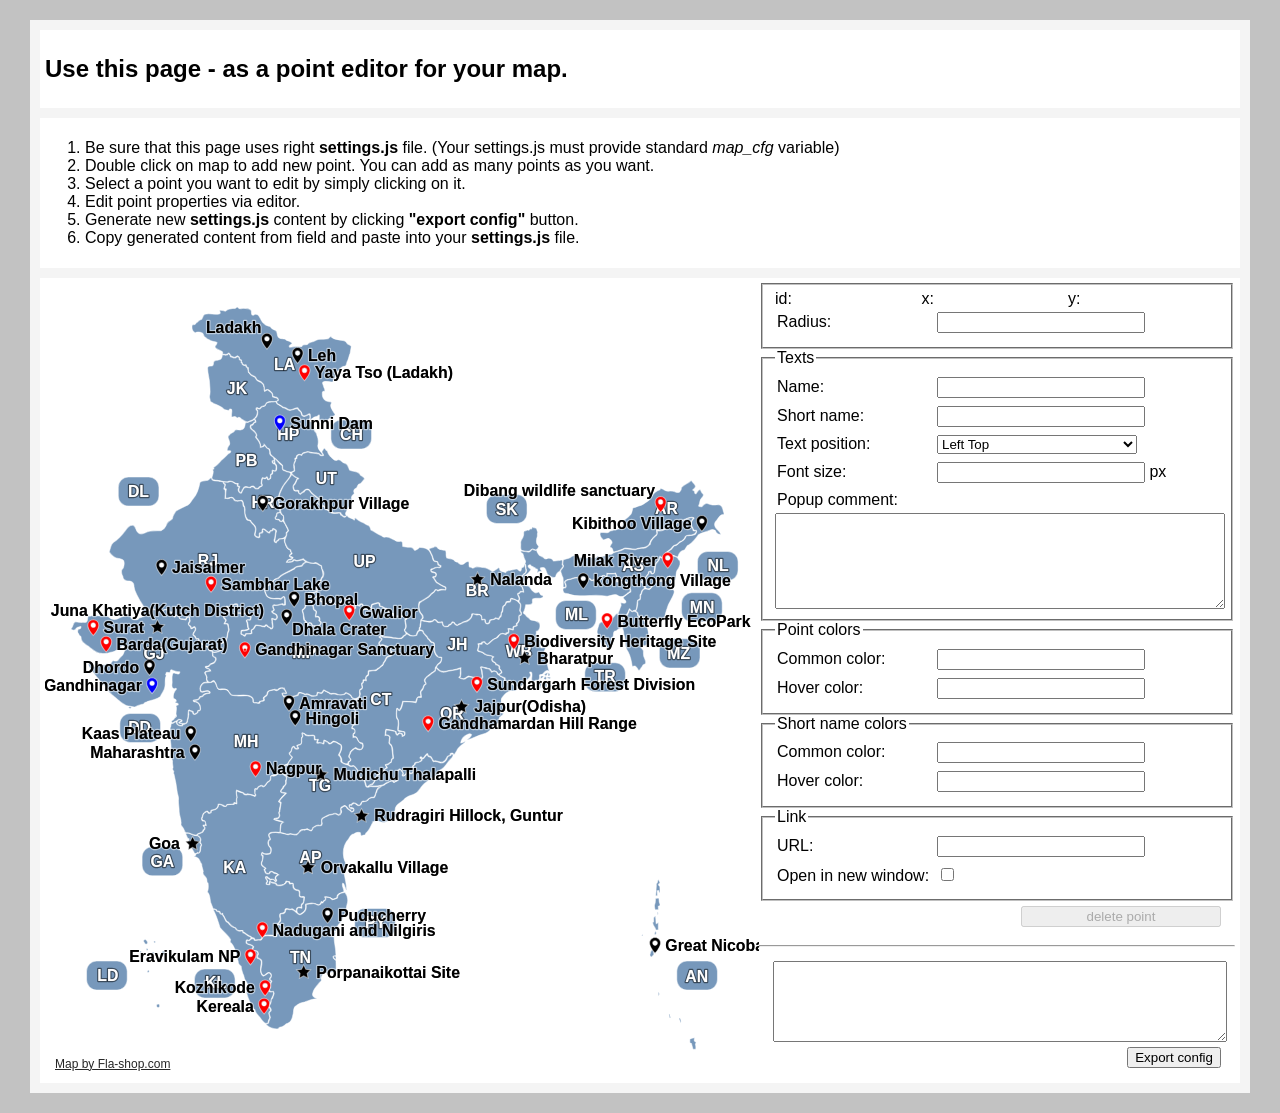
<file: tools/points_editor.html>
<!DOCTYPE HTML PUBLIC "-//W3C//DTD HTML 4.01 Transitional//EN"
        "http://www.w3.org/TR/html4/loose.dtd">
<html>
<head>
    <title>Points editor for HTML5 map</title>
    <meta name="robots" content="noindex, nofollow" />
    <meta http-equiv="content-type" content="text/html; charset=utf-8">
    <script src="../raphael.min.js" type="text/javascript"></script>
    <script src="../map.js" type="text/javascript"></script>
    <script src="../settings.js" type="text/javascript"></script>
    <script src="../paths.js" type="text/javascript"></script>
    <script src="https://code.jquery.com/jquery-1.12.0.min.js" type="text/javascript"></script>
    <script src="http://cdn.html5maps.com/3d_party/farbtastic/1.3u/farbtastic.min.js" type="text/javascript"></script>
    <link href="../map.css" rel="stylesheet" type="text/css">
    <link href="http://cdn.html5maps.com/3d_party/farbtastic/1.3u/farbtastic.css" rel="stylesheet" type="text/css">
    <style type="text/css">
        a:link { color:#06c;  text-decoration:underline; }
        a:visited { color:#06c; text-decoration:underline; }
        a:active { color:#06c; text-decoration:underline; }
        a:hover { color:#147; text-decoration:underline; }
        body { background-color: #c2c2c2; margin: 20px 30px; font-family: arial, Trebuchet MS, sans-serif; }
        #wrapp { background-color: #f4f4f4; padding: 10px; }
        #wrapp > div { background-color: white; margin-top: 10px; padding: 5px; }
        #header { padding: 10px; margin-top: 0 !important; }
        #container { float: left; width: 60%; }
        #tools { float: left; width: 40%; }
        .fm-scale { bottom: 0; }
        .fm-scale a:hover { text-decoration: none; }
        .f2 { float: left; width: 50%; }
        .f3 { float: left; width: 33%; }
        .c { clear: both; }
        label { display: inline-block; margin: 4px 2px; }
        span.title { display: inline-block; width: 160px; }
        fieldset input, fieldset select { width: 200px; }
        fieldset input[type=checkbox] {width: auto; }
        .colorpicker { margin-left: -50px; margin-top: -120px; position: absolute; z-index: 10; }
    </style>
</head>
<body>
    <div id="wrapp">
        <div id="header">
            <h2>Use this page - as a point editor for your map.</h2>
        </div>
        <div id="instructions">
            <p>
                <ol>
            <li>Be sure that this page uses right <b>settings.js</b> file. (Your settings.js must provide standard <i>map_cfg</i> variable)</li>
            <li>Double click on map to add new point. You can add as many points as you want.</li>
            <li>Select a point you want to edit by simply clicking on it.</li>
            <li>Edit point properties via editor.</li>
            <li>Generate new <b>settings.js</b> content by clicking <b>"export config"</b> button.</li>
            <li>Copy generated content from field and paste into your <b>settings.js</b> file.</li>
        </ol>
            </p>
        </div>
        <div>
        <div id="container"></div>
        <div id="tools">
            <form action="">
            <fieldset>
                <div class="f3">id: <span id="pointID"></span></div>
                <div class="f3">x: <span id="pointX"></span></div>
                <div class="f3">y: <span id="pointY"></span></div><br/>
                <label><span class="title">Radius: </span><input type="number" name="pointRadius" id="pointRadius" min="1" max="15" value=""/></label>
            </fieldset>
            <fieldset>
                <legend>Texts</legend>
                <label><span class="title">Name: </span><input type="text" name="pointName" id="pointName" value=""/></label>
                <label><span class="title">Short name: </span><input type="text" name="pointShortname" id="pointShortname" value="" /></label>

                <label><span class="title">Text position: </span><select name="pointTextPos" id="pointTextPos">
                    <option value="left-top">Left Top</option>
                    <option value="left-middle">Left Middle</option>
                    <option value="left-bottom">Left Bottom</option>
                    <option value="middle-top">Center Top</option>
                    <option value="middle-middle">Center Middle</option>
                    <option value="middle-bottom">Center Bottom</option>
                    <option value="right-top">Right Top</option>
                    <option value="right-middle">Right Middle</option>
                    <option value="right-bottom">Right Bottom</option>
                </select></label>
                <label><span class="title">Font size: </span><input type="number" name="pointFS" id="pointFS" min="3" max="20"s/> px</label>
                <br/>
                <label for="pointComment">Popup comment: </label>
                <textarea rows="6" cols="10" style="width: 100%" id="pointComment"></textarea>
            </fieldset>
            <fieldset>
                <legend>Point colors</legend>
                <label><span class="title">Common color: </span><input class="color colorSimple" type="text" name="pointColor" id="pointColor" value="" style="background-color: white"  /><div class="colorpicker"></div></label>
                <label><span class="title">Hover color: </span><input class="color colorOver" type="text" name="pointColorOver" id="pointColorOver" value="" style="background-color: white"  /><div class="colorpicker"></div></label>
            </fieldset>
            <fieldset>
                <legend>Short name colors</legend>
                <label><span class="title">Common color: </span><input class="color colorSimple" type="text" name="pointNameColor" id="pointNameColor" value="" style="background-color: white"  /><div class="colorpicker"></div></label>
                <label><span class="title">Hover color: </span><input class="color colorOver" type="text" name="pointNameColorOver" id="pointNameColorOver" value="" style="background-color: white"  /><div class="colorpicker"></div></label>
            </fieldset>
            <fieldset>
                <legend>Link</legend>
                <label><span class="title">URL: </span><input type="text" name="pointLink" id="pointLink"  /></label>
                <label><span class="title">Open in new window: </span><input type="checkbox" name="pointLinkNW" id="pointLinkNW"  /></label>
            </fieldset>
            <fieldset style="border: none;">
                <input type="button" value="delete point" onclick="deletePoint()" style="float: right">
            </fieldset>
            <hr>
            </form>

            <fieldset style="border: none">
                <textarea rows="5" cols="10" style="width: 100%" id="exportResult"></textarea>
                <button type="button" onclick="clearSelection(); $('#exportResult').val(exportConfig());"  style="float: right; margin-top: 5px">Export config</button>
            </fieldset>
        </div>
        <div class="c"></div>
        </div>
    </div>
<script type="text/javascript">
    var toOverride = {
        mapWidth: 0,
        shadowAllow: false,
        zoomEnable: false,
        ignoreLinks: true
    };
    var toStore = {};
    for (var p in toOverride) if (toOverride.hasOwnProperty(p)) {
        toStore[p] = map_cfg[p];
        map_cfg[p] = toOverride[p];
    }
    if ( ! map_cfg.points)
        map_cfg.points = {};
    var map = new FlaMap(map_cfg);
    var pX = $('#pointX');
    var pY = $('#pointY');
    var pID = $('#pointID');
    var pN = $('#pointName');
    var pSN = $('#pointShortname');
    var pC  = $('#pointColor');
    var pCO = $('#pointColorOver');
    var pNC  = $('#pointNameColor');
    var pNCO = $('#pointNameColorOver');
    var pR   = $('#pointRadius');
    var pTP  = $('#pointTextPos');
    var pCmt = $('#pointComment');
    var pFS  = $('#pointFS');
    var pU = $('#pointLink');
    var pUNW = $('#pointLinkNW');

    var slctd = null;
    function clearSelection() {
        $('form')[0].reset();
        $('form input.color').css('backgroundColor', '');
        pY.html('');
        pX.html('');
        pID.html('');
        $('form input[type=button]').attr('disabled', 'disabled');
        map.setPointAttr(slctd, {
            'borderColor':null,
            'borderColorOver': null
        });
        slctd = null;
    }
    function selectPoint(pid) {
        pX.html(map.fetchPointAttr(pid, 'x'));
        pY.html(map.fetchPointAttr(pid, 'y'));
        pID.html(pid);
        slctd = pid;
        var pos = map.fetchPointAttr(pid, 'textPos');
        pR.val(map.fetchPointAttr(pid, 'radius'));
        pN.val(map.fetchPointAttr(pid, 'name'));
        pSN.val(map.fetchPointAttr(pid, 'shortname'));
        pCmt.val(map.fetchPointAttr(pid, 'comment'));
        pTP.val(pos ? pos : 'right-middle');
        pC.val(map.fetchPointAttr(pid, 'color')).css('backgroundColor', pC.val());
        pCO.val(map.fetchPointAttr(pid, 'colorOver')).css('backgroundColor', pCO.val());
        pNC.val(map.fetchPointAttr(pid, 'nameColor')).css('backgroundColor', pNC.val());
        pNCO.val(map.fetchPointAttr(pid, 'nameColorOver')).css('backgroundColor', pNCO.val());
        pFS.val(parseInt(map.fetchPointAttr(pid, 'nameFontSize')));
        pU.val(map.fetchPointAttr(pid, 'link'));
        pUNW.prop('checked', map.fetchPointAttr(pid, 'isNewWindow') ? 'checked' : false);
        $('form input[type=button]').attr('disabled', false);
    }

    map.drawOnDomReady('container', function() {
        map.on('dblclick', function(ev, sid, map){
            var p = map.addPoint(ev.onMapX, ev.onMapY);
            clearSelection();
            selectPoint(p);
        });
        map.on('click', function(ev, sid, map){
            if (slctd != sid) {
                applyChanges();
                clearSelection();
                if (sid && map.mapConfig.points[sid]) {
                    selectPoint(sid);
                }
            }
        });
        var lastX = 0, lastY = 0, is_moving = false;
        map.on('mousedown', function(ev, sid, map) { if (sid && map.mapConfig.points[sid]) {
            if (ev.which == 1) {
                lastX = ev.onMapX;
                lastY = ev.onMapY;
                is_moving = sid;
                ev.stopPropagation();
            }
        } });
        map.on('mouseup', function(ev, sid, map) {
            lastX = 0;
            lastY = 0;
            is_moving = false;
        });
        map.on('mousemove', function(ev, sid, map) {
            if (is_moving) {
                var dx = ev.onMapX - lastX,
                    dy = ev.onMapY - lastY;
                map.setPointAttr(is_moving, {
                    x: map.fetchPointAttr(is_moving, 'x')+dx,
                    y: map.fetchPointAttr(is_moving, 'y')+dy
                });
                lastX = ev.onMapX;
                lastY = ev.onMapY;
                if (is_moving === slctd) {
                    pX.html(map.fetchPointAttr(is_moving, 'x'));
                    pY.html(map.fetchPointAttr(is_moving, 'y'));
                }
                ev.stopPropagation();
            }
        });
        clearSelection();
        $('form fieldset input, form fieldset select, form fieldset textarea')
                .on('change', applyChanges)
                .on('blur', applyChanges);
    });

    function applyChanges() {
        if (slctd) {
            var cfg = {
                name: pN.val(),
                shortname: pSN.val(),
                comment: pCmt.val(),
                textPos: pTP.val(),
                color: pC.val() ? pC.val() : null,
                colorOver: pCO.val() ? pCO.val() : null,
                nameColor: pNC.val() ? pNC.val() : null,
                nameColorOver: pNCO.val() ? pNCO.val() : null,
                link: pU.val() ? pU.val() : null,
                isNewWindow: pU.val() ? (pUNW.prop('checked') ? true : false) : null
            };
            if (parseFloat(pR.val()))
                cfg.radius = parseFloat(pR.val());
            if (parseInt(pFS.val()))
                cfg.nameFontSize = parseInt(pFS.val())+'px';
            else
                cfg.nameFontSize = null;
            map.setPointAttr(slctd, cfg);
        }
    }

    function deletePoint() {
        if (slctd) {
            var n = map.fetchPointAttr(slctd, 'name');
            if ( ! confirm("Are you sure, that you want to delete point %s?".replace('%s', n ? n+' ('+slctd+')' : slctd)))
                return;
            map.deletePoint(slctd);
            clearSelection();
        }
    }

    function exportConfig() {
        if ( ! JSON)
            return 'This browser doesn\'t support JSON serialization API';
        var r = {}, p = null;
        for (p in map_cfg) if (map_cfg.hasOwnProperty(p)) {
            r[p] = map.mapConfig[p];
        }
        for (p in toStore) if (toStore.hasOwnProperty(p)) {
            r[p] = toStore[p];
        }
        return 'var map_cfg = '+JSON.stringify(r, null, 4);
    }

    $('.color~.colorpicker').each(function(){
        var me = this;

        $(this).farbtastic(function(color){
            var textColor = this.hsl[2] > 0.5 ? '#000' : '#fff';

            $(me).prev().css({
                background: color,
                color: textColor
            }).val(color);

        });

        $.farbtastic(this).setColor($(this).prev().val());

        $($(this).prev()[0]).bind('change', function(){
            $.farbtastic(me).setColor(this.value);
        });

        $(this).hide();
        $(this).prev().bind('focus', function(){
            $(this).next().fadeIn();
        });
        $(this).prev().bind('blur', function(){
            $(this).next().fadeOut();
        });
    });
    setInterval(function() {
        if (slctd) {
            var c = map.fetchPointAttr(slctd, 'borderColor');
            map.setPointAttr(slctd, {
                'borderColor': c == 'red' ? null : 'red',
                'borderColorOver': c == 'red' ? null : 'red'
            });
        }
    }, 500)
</script>
</body>
</html>
</file>
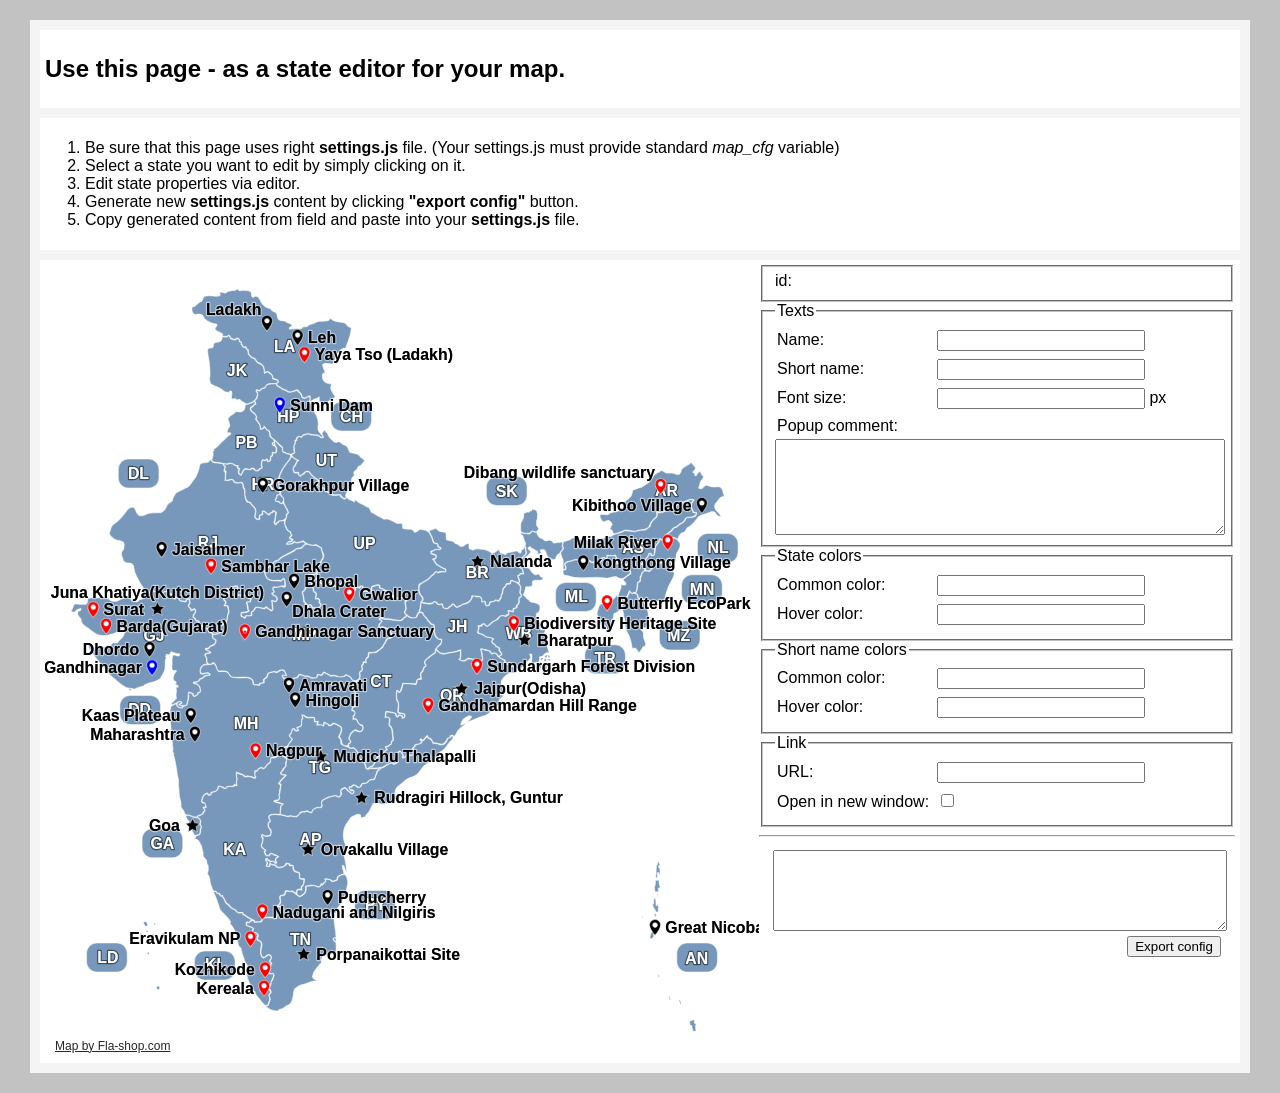
<file: tools/states_editor.html>
<!DOCTYPE HTML PUBLIC "-//W3C//DTD HTML 4.01 Transitional//EN"
        "http://www.w3.org/TR/html4/loose.dtd">
<html>
<head>
    <title>States editor for HTML5 map</title>
    <meta name="robots" content="noindex, nofollow" />
    <meta http-equiv="content-type" content="text/html; charset=utf-8">
    <script src="../raphael.min.js" type="text/javascript"></script>
    <script src="../map.js" type="text/javascript"></script>
    <script src="../settings.js" type="text/javascript"></script>
    <script src="../paths.js" type="text/javascript"></script>
    <script src="https://code.jquery.com/jquery-1.12.0.min.js" type="text/javascript"></script>
    <script src="http://cdn.html5maps.com/3d_party/farbtastic/1.3u/farbtastic.min.js" type="text/javascript"></script>
    <link href="../map.css" rel="stylesheet" type="text/css">
    <link href="http://cdn.html5maps.com/3d_party/farbtastic/1.3u/farbtastic.css" rel="stylesheet" type="text/css">
    <style type="text/css">
        a:link { color:#06c;  text-decoration:underline; }
        a:visited { color:#06c; text-decoration:underline; }
        a:active { color:#06c; text-decoration:underline; }
        a:hover { color:#147; text-decoration:underline; }
        body { background-color: #c2c2c2; margin: 20px 30px; font-family: arial, Trebuchet MS, sans-serif; }
        #wrapp { background-color: #f4f4f4; padding: 10px; }
        #wrapp > div { background-color: white; margin-top: 10px; padding: 5px; }
        #header { padding: 10px; margin-top: 0 !important; }
        #container { float: left; width: 60%; }
        #tools { float: left; width: 40%; }
        .fm-scale { bottom: 0; }
        .fm-scale a:hover { text-decoration: none; }
        .f2 { float: left; width: 50%; }
        .f3 { float: left; width: 33%; }
        .c { clear: both; }
        label { display: inline-block; margin: 4px 2px; }
        span.title { display: inline-block; width: 160px; }
        fieldset input, fieldset select { width: 200px; }
        fieldset input[type=checkbox] {width: auto; }
        .colorpicker { margin-left: -50px; margin-top: -120px; position: absolute; z-index: 10; }
    </style>
</head>
<body>
<div id="wrapp">
    <div id="header">
        <h2>Use this page - as a state editor for your map.</h2>
    </div>
    <div id="instructions">
        <p>
        <ol>
            <li>Be sure that this page uses right <b>settings.js</b> file. (Your settings.js must provide standard <i>map_cfg</i> variable)</li>
            <li>Select a state you want to edit by simply clicking on it.</li>
            <li>Edit state properties via editor.</li>
            <li>Generate new <b>settings.js</b> content by clicking <b>"export config"</b> button.</li>
            <li>Copy generated content from field and paste into your <b>settings.js</b> file.</li>
        </ol>
        </p>
    </div>
    <div>
        <div id="container"></div>
        <div id="tools">
            <form action="">
                <fieldset>
                    <div>id: <span id="stateID"></span></div>
                </fieldset>
                <fieldset>
                    <legend>Texts</legend>
                    <label><span class="title">Name: </span><input type="text" name="stateName" id="stateName" value=""/></label>
                    <label><span class="title">Short name: </span><input type="text" name="stateShortname" id="stateShortname" value="" /></label>

                    <label><span class="title">Font size: </span><input type="number" name="stateFS" id="stateFS" min="3" max="20"s/> px</label>
                    <br/>
                    <label for="stateComment">Popup comment: </label>
                    <textarea rows="6" cols="10" style="width: 100%" id="stateComment"></textarea>
                </fieldset>
                <fieldset>
                    <legend>State colors</legend>
                    <label><span class="title">Common color: </span><input class="color colorSimple" type="text" name="stateColor" id="stateColor" value="" style="background-color: white"  /><div class="colorpicker"></div></label>
                    <label><span class="title">Hover color: </span><input class="color colorOver" type="text" name="stateColorOver" id="stateColorOver" value="" style="background-color: white"  /><div class="colorpicker"></div></label>
                </fieldset>
                <fieldset>
                    <legend>Short name colors</legend>
                    <label><span class="title">Common color: </span><input class="color colorSimple" type="text" name="stateNameColor" id="stateNameColor" value="" style="background-color: white"  /><div class="colorpicker"></div></label>
                    <label><span class="title">Hover color: </span><input class="color colorOver" type="text" name="stateNameColorOver" id="stateNameColorOver" value="" style="background-color: white"  /><div class="colorpicker"></div></label>
                </fieldset>
                <fieldset>
                    <legend>Link</legend>
                    <label><span class="title">URL: </span><input type="text" name="stateLink" id="stateLink"  /></label>
                    <label><span class="title">Open in new window: </span><input type="checkbox" name="stateLinkNW" id="stateLinkNW"  /></label>
                </fieldset>
                <hr>
            </form>

            <fieldset style="border: none">
                <textarea rows="5" cols="10" style="width: 100%" id="exportResult"></textarea>
                <button type="button" onclick="clearSelection(); $('#exportResult').val(exportConfig());"  style="float: right; margin-top: 5px">Export config</button>
            </fieldset>
        </div>
        <div class="c"></div>
    </div>

</div>
<script type="text/javascript">
    var toOverride = {
        mapWidth: 0,
        shadowAllow: false,
        zoomEnable: false,
        ignoreLinks: true
    };
    var toStore = {};
    for (var p in toOverride) if (toOverride.hasOwnProperty(p)) {
        toStore[p] = map_cfg[p];
        map_cfg[p] = toOverride[p];
    }
    var map = new FlaMap(map_cfg);
    var sID = $('#stateID');
    var sN = $('#stateName');
    var sSN = $('#stateShortname');
    var sC  = $('#stateColor');
    var sCO = $('#stateColorOver');
    var sNC  = $('#stateNameColor');
    var sNCO = $('#stateNameColorOver');
    var sCmt = $('#stateComment');
    var sFS  = $('#stateFS');
    var sU = $('#stateLink');
    var sUNW = $('#stateLinkNW');

    var slctd = null;
    function clearSelection() {
        $('form')[0].reset();
        $('form input.color').css('backgroundColor', '');
        sID.html('');
        $('form input[type=button]').attr('disabled', 'disabled');
        map.setStateAttr(slctd, {
            'borderColor':null,
            'borderColorOver': null
        });
        slctd = null;
    }
    function selectState(sid) {
        sID.html(sid);
        slctd = sid;
        sN.val(map.fetchStateAttr(sid, 'name'));
        sSN.val(map.fetchStateAttr(sid, 'shortname'));
        sCmt.val(map.fetchStateAttr(sid, 'comment'));
        sC.val(map.fetchStateAttr(sid, 'color')).css('backgroundColor', sC.val());
        sCO.val(map.fetchStateAttr(sid, 'colorOver')).css('backgroundColor', sCO.val());
        sNC.val(map.fetchStateAttr(sid, 'nameColor')).css('backgroundColor', sNC.val());
        sNCO.val(map.fetchStateAttr(sid, 'nameColorOver')).css('backgroundColor', sNCO.val());
        sFS.val(parseInt(map.fetchStateAttr(sid, 'nameFontSize')));
        sU.val(map.fetchStateAttr(sid, 'link'));
        sUNW.prop('checked', map.fetchStateAttr(sid, 'isNewWindow') ? 'checked' : false);
        $('form input[type=button]').attr('disabled', false);
    }

    map.drawOnDomReady('container', function(){
        map.on('click', function(ev, sid, map){
            if (slctd != sid) {
                applyChanges();
                clearSelection();
                if (sid && map.mapConfig.map_data[sid]) {
                    selectState(sid);
                }
            }
        });

        clearSelection();
        $('form fieldset input, form fieldset select, form fieldset textarea')
                .on('change', applyChanges)
                .on('blur', applyChanges);
    });

    function applyChanges() {
        if (slctd) {
            var cfg = {
                name: sN.val(),
                shortname: sSN.val(),
                comment: sCmt.val(),
                color: sC.val() ? sC.val() : null,
                colorOver: sCO.val() ? sCO.val() : null,
                nameColor: sNC.val() ? sNC.val() : null,
                nameColorOver: sNCO.val() ? sNCO.val() : null,
                link: sU.val() ? sU.val() : null,
                isNewWindow: sU.val() ? (sUNW.prop('checked') ? true : false) : null
            };
            if (parseInt(sFS.val()))
                cfg.nameFontSize = parseInt(sFS.val())+'px';
            else
                cfg.nameFontSize = null;
            map.setStateAttr(slctd, cfg);
        }
    }

    function exportConfig() {
        if ( ! JSON)
            return 'This browser doesn\'t support JSON serialization API';
        var r = {}, p = null;
        for (p in map_cfg) if (map_cfg.hasOwnProperty(p)) {
            r[p] = map.mapConfig[p];
        }
        for (p in toStore) if (toStore.hasOwnProperty(p)) {
            r[p] = toStore[p];
        }
        return 'var map_cfg = '+JSON.stringify(r, null, 4);
    }

    $('.color~.colorpicker').each(function(){
        var me = this;

        $(this).farbtastic(function(color){
            var textColor = this.hsl[2] > 0.5 ? '#000' : '#fff';

            $(me).prev().css({
                background: color,
                color: textColor
            }).val(color);

        });

        $.farbtastic(this).setColor($(this).prev().val());

        $($(this).prev()[0]).bind('change', function(){
            $.farbtastic(me).setColor(this.value);
        });

        $(this).hide();
        $(this).prev().bind('focus', function(){
            $(this).next().fadeIn();
        });
        $(this).prev().bind('blur', function(){
            $(this).next().fadeOut();
        });
    });
    setInterval(function() {
        if (slctd) {
            var c = map.fetchStateAttr(slctd, 'borderColor');
            map.setStateAttr(slctd, {
                'borderColor': c == 'red' ? null : 'red',
                'borderColorOver': c == 'red' ? null : 'red'
            });
        }
    }, 500)
</script>
</body>
</html>
</file>
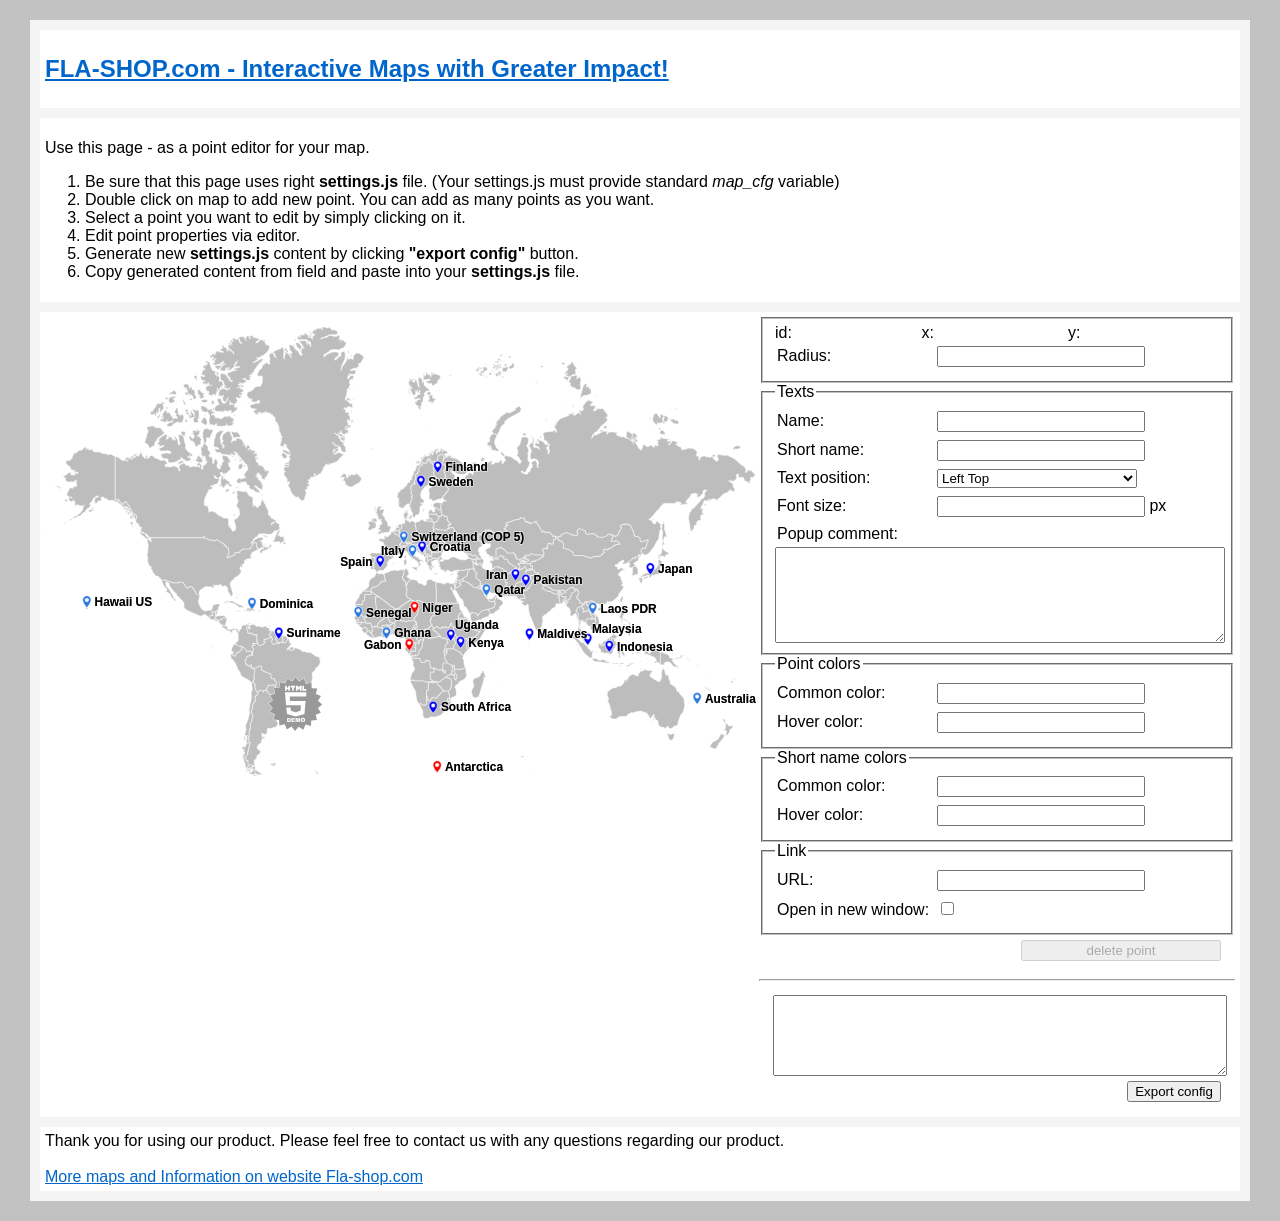
<file: world/tools/points_editor.html>
<!DOCTYPE HTML PUBLIC "-//W3C//DTD HTML 4.01 Transitional//EN"
        "http://www.w3.org/TR/html4/loose.dtd">
<html>
<head>
    <title>Points editor for HTML5 map</title>
    <meta http-equiv="content-type" content="text/html; charset=utf-8">
    <script src="../raphael.min.js" type="text/javascript"></script>
    <script src="../map.js" type="text/javascript"></script>
    <script src="../settings.js" type="text/javascript"></script>
    <script src="../paths.js" type="text/javascript"></script>
    <script src="https://code.jquery.com/jquery-1.12.0.min.js" type="text/javascript"></script>
    <script src="http://cdn.html5maps.com/3d_party/farbtastic/1.3u/farbtastic.min.js" type="text/javascript"></script>
    <link href="../map.css" rel="stylesheet" type="text/css">
    <link href="http://cdn.html5maps.com/3d_party/farbtastic/1.3u/farbtastic.css" rel="stylesheet" type="text/css">
    <style type="text/css">
        a:link { color:#06c;  text-decoration:underline; }
        a:visited { color:#06c; text-decoration:underline; }
        a:active { color:#06c; text-decoration:underline; }
        a:hover { color:#147; text-decoration:underline; }
        body { background-color: #c2c2c2; margin: 20px 30px; font-family: arial, Trebuchet MS, sans-serif; }
        #wrapp { background-color: #f4f4f4; padding: 10px; }
        #wrapp > div { background-color: white; margin-top: 10px; padding: 5px; }
        #header { padding: 10px; margin-top: 0 !important; }
        #container { float: left; width: 60%; }
        #tools { float: left; width: 40%; }
        .fm-scale { bottom: 0; }
        .fm-scale a:hover { text-decoration: none; }
        .f2 { float: left; width: 50%; }
        .f3 { float: left; width: 33%; }
        .c { clear: both; }
        label { display: inline-block; margin: 4px 2px; }
        span.title { display: inline-block; width: 160px; }
        fieldset input, fieldset select { width: 200px; }
        fieldset input[type=checkbox] {width: auto; }
        .colorpicker { margin-left: -50px; margin-top: -120px; position: absolute; z-index: 10; }
    </style>
</head>
<body>
    <div id="wrapp">
        <div id="header">
            <h2><a href="http://www.fla-shop.com">FLA-SHOP.com - Interactive Maps with Greater Impact!</a></h2>
        </div>
        <div id="instructions">
            <p>Use this page - as a point editor for your map.</p>
            <p>
                <ol>
            <li>Be sure that this page uses right <b>settings.js</b> file. (Your settings.js must provide standard <i>map_cfg</i> variable)</li>
            <li>Double click on map to add new point. You can add as many points as you want.</li>
            <li>Select a point you want to edit by simply clicking on it.</li>
            <li>Edit point properties via editor.</li>
            <li>Generate new <b>settings.js</b> content by clicking <b>"export config"</b> button.</li>
            <li>Copy generated content from field and paste into your <b>settings.js</b> file.</li>
        </ol>
            </p>
        </div>
        <div>
        <div id="container"></div>
        <div id="tools">
            <form action="">
            <fieldset>
                <div class="f3">id: <span id="pointID"></span></div>
                <div class="f3">x: <span id="pointX"></span></div>
                <div class="f3">y: <span id="pointY"></span></div><br/>
                <label><span class="title">Radius: </span><input type="number" name="pointRadius" id="pointRadius" min="1" max="15" value=""/></label>
            </fieldset>
            <fieldset>
                <legend>Texts</legend>
                <label><span class="title">Name: </span><input type="text" name="pointName" id="pointName" value=""/></label>
                <label><span class="title">Short name: </span><input type="text" name="pointShortname" id="pointShortname" value="" /></label>

                <label><span class="title">Text position: </span><select name="pointTextPos" id="pointTextPos">
                    <option value="left-top">Left Top</option>
                    <option value="left-middle">Left Middle</option>
                    <option value="left-bottom">Left Bottom</option>
                    <option value="middle-top">Center Top</option>
                    <option value="middle-middle">Center Middle</option>
                    <option value="middle-bottom">Center Bottom</option>
                    <option value="right-top">Right Top</option>
                    <option value="right-middle">Right Middle</option>
                    <option value="right-bottom">Right Bottom</option>
                </select></label>
                <label><span class="title">Font size: </span><input type="number" name="pointFS" id="pointFS" min="3" max="20"s/> px</label>
                <br/>
                <label for="pointComment">Popup comment: </label>
                <textarea rows="6" cols="10" style="width: 100%" id="pointComment"></textarea>
            </fieldset>
            <fieldset>
                <legend>Point colors</legend>
                <label><span class="title">Common color: </span><input class="color colorSimple" type="text" name="pointColor" id="pointColor" value="" style="background-color: white"  /><div class="colorpicker"></div></label>
                <label><span class="title">Hover color: </span><input class="color colorOver" type="text" name="pointColorOver" id="pointColorOver" value="" style="background-color: white"  /><div class="colorpicker"></div></label>
            </fieldset>
            <fieldset>
                <legend>Short name colors</legend>
                <label><span class="title">Common color: </span><input class="color colorSimple" type="text" name="pointNameColor" id="pointNameColor" value="" style="background-color: white"  /><div class="colorpicker"></div></label>
                <label><span class="title">Hover color: </span><input class="color colorOver" type="text" name="pointNameColorOver" id="pointNameColorOver" value="" style="background-color: white"  /><div class="colorpicker"></div></label>
            </fieldset>
            <fieldset>
                <legend>Link</legend>
                <label><span class="title">URL: </span><input type="text" name="pointLink" id="pointLink"  /></label>
                <label><span class="title">Open in new window: </span><input type="checkbox" name="pointLinkNW" id="pointLinkNW"  /></label>
            </fieldset>
            <fieldset style="border: none;">
                <input type="button" value="delete point" onclick="deletePoint()" style="float: right">
            </fieldset>
            <hr>
            </form>

            <fieldset style="border: none">
                <textarea rows="5" cols="10" style="width: 100%" id="exportResult"></textarea>
                <button type="button" onclick="clearSelection(); $('#exportResult').val(exportConfig());"  style="float: right; margin-top: 5px">Export config</button>
            </fieldset>
        </div>
        <div class="c"></div>
        </div>
        <div id="footer">
            Thank you for using our product.  Please feel free to contact us with any questions regarding our product.
            <br>
            <br>
            <a href="http://www.fla-shop.com">More maps and Information on website Fla-shop.com</a>
        </div>
    </div>
<script type="text/javascript">
    var toOverride = {
        mapWidth: 0,
        shadowAllow: false,
        zoomEnable: false,
        ignoreLinks: true
    };
    var toStore = {};
    for (var p in toOverride) if (toOverride.hasOwnProperty(p)) {
        toStore[p] = map_cfg[p];
        map_cfg[p] = toOverride[p];
    }
    if ( ! map_cfg.points)
        map_cfg.points = {};
    var map = new FlaMap(map_cfg);
    var pX = $('#pointX');
    var pY = $('#pointY');
    var pID = $('#pointID');
    var pN = $('#pointName');
    var pSN = $('#pointShortname');
    var pC  = $('#pointColor');
    var pCO = $('#pointColorOver');
    var pNC  = $('#pointNameColor');
    var pNCO = $('#pointNameColorOver');
    var pR   = $('#pointRadius');
    var pTP  = $('#pointTextPos');
    var pCmt = $('#pointComment');
    var pFS  = $('#pointFS');
    var pU = $('#pointLink');
    var pUNW = $('#pointLinkNW');

    var slctd = null;
    function clearSelection() {
        $('form')[0].reset();
        $('form input.color').css('backgroundColor', '');
        pY.html('');
        pX.html('');
        pID.html('');
        $('form input[type=button]').attr('disabled', 'disabled');
        map.setPointAttr(slctd, {
            'borderColor':null,
            'borderColorOver': null
        });
        slctd = null;
    }
    function selectPoint(pid) {
        pX.html(map.fetchPointAttr(pid, 'x'));
        pY.html(map.fetchPointAttr(pid, 'y'));
        pID.html(pid);
        slctd = pid;
        var pos = map.fetchPointAttr(pid, 'textPos');
        pR.val(map.fetchPointAttr(pid, 'radius'));
        pN.val(map.fetchPointAttr(pid, 'name'));
        pSN.val(map.fetchPointAttr(pid, 'shortname'));
        pCmt.val(map.fetchPointAttr(pid, 'comment'));
        pTP.val(pos ? pos : 'right-middle');
        pC.val(map.fetchPointAttr(pid, 'color')).css('backgroundColor', pC.val());
        pCO.val(map.fetchPointAttr(pid, 'colorOver')).css('backgroundColor', pCO.val());
        pNC.val(map.fetchPointAttr(pid, 'nameColor')).css('backgroundColor', pNC.val());
        pNCO.val(map.fetchPointAttr(pid, 'nameColorOver')).css('backgroundColor', pNCO.val());
        pFS.val(parseInt(map.fetchPointAttr(pid, 'nameFontSize')));
        pU.val(map.fetchPointAttr(pid, 'link'));
        pUNW.prop('checked', map.fetchPointAttr(pid, 'isNewWindow') ? 'checked' : false);
        $('form input[type=button]').attr('disabled', false);
    }

    map.drawOnDomReady('container', function() {
        map.on('dblclick', function(ev, sid, map){
            var p = map.addPoint(ev.onMapX, ev.onMapY);
            clearSelection();
            selectPoint(p);
        });
        map.on('click', function(ev, sid, map){
            if (slctd != sid) {
                applyChanges();
                clearSelection();
                if (sid && map.mapConfig.points[sid]) {
                    selectPoint(sid);
                }
            }
        });
        var lastX = 0, lastY = 0, is_moving = false;
        map.on('mousedown', function(ev, sid, map) { if (sid && map.mapConfig.points[sid]) {
            if (ev.which == 1) {
                lastX = ev.onMapX;
                lastY = ev.onMapY;
                is_moving = sid;
                ev.stopPropagation();
            }
        } });
        map.on('mouseup', function(ev, sid, map) {
            lastX = 0;
            lastY = 0;
            is_moving = false;
        });
        map.on('mousemove', function(ev, sid, map) {
            if (is_moving) {
                var dx = ev.onMapX - lastX,
                    dy = ev.onMapY - lastY;
                map.setPointAttr(is_moving, {
                    x: map.fetchPointAttr(is_moving, 'x')+dx,
                    y: map.fetchPointAttr(is_moving, 'y')+dy
                });
                lastX = ev.onMapX;
                lastY = ev.onMapY;
                if (is_moving === slctd) {
                    pX.html(map.fetchPointAttr(is_moving, 'x'));
                    pY.html(map.fetchPointAttr(is_moving, 'y'));
                }
                ev.stopPropagation();
            }
        });
        clearSelection();
        $('form fieldset input, form fieldset select, form fieldset textarea')
                .on('change', applyChanges)
                .on('blur', applyChanges);
    });

    function applyChanges() {
        if (slctd) {
            var cfg = {
                name: pN.val(),
                shortname: pSN.val(),
                comment: pCmt.val(),
                textPos: pTP.val(),
                color: pC.val() ? pC.val() : null,
                colorOver: pCO.val() ? pCO.val() : null,
                nameColor: pNC.val() ? pNC.val() : null,
                nameColorOver: pNCO.val() ? pNCO.val() : null,
                link: pU.val() ? pU.val() : null,
                isNewWindow: pU.val() ? (pUNW.prop('checked') ? true : false) : null
            };
            if (parseFloat(pR.val()))
                cfg.radius = parseFloat(pR.val());
            if (parseInt(pFS.val()))
                cfg.nameFontSize = parseInt(pFS.val())+'px';
            else
                cfg.nameFontSize = null;
            map.setPointAttr(slctd, cfg);
        }
    }

    function deletePoint() {
        if (slctd) {
            var n = map.fetchPointAttr(slctd, 'name');
            if ( ! confirm("Are you sure, that you want to delete point %s?".replace('%s', n ? n+' ('+slctd+')' : slctd)))
                return;
            map.deletePoint(slctd);
            clearSelection();
        }
    }

    function exportConfig() {
        if ( ! JSON)
            return 'This browser doesn\'t support JSON serialization API';
        var r = {}, p = null;
        for (p in map_cfg) if (map_cfg.hasOwnProperty(p)) {
            r[p] = map.mapConfig[p];
        }
        for (p in toStore) if (toStore.hasOwnProperty(p)) {
            r[p] = toStore[p];
        }
        return 'var map_cfg = '+JSON.stringify(r, null, 4);
    }

    $('.color~.colorpicker').each(function(){
        var me = this;

        $(this).farbtastic(function(color){
            var textColor = this.hsl[2] > 0.5 ? '#000' : '#fff';

            $(me).prev().css({
                background: color,
                color: textColor
            }).val(color);

        });

        $.farbtastic(this).setColor($(this).prev().val());

        $($(this).prev()[0]).bind('change', function(){
            $.farbtastic(me).setColor(this.value);
        });

        $(this).hide();
        $(this).prev().bind('focus', function(){
            $(this).next().fadeIn();
        });
        $(this).prev().bind('blur', function(){
            $(this).next().fadeOut();
        });
    });
    setInterval(function() {
        if (slctd) {
            var c = map.fetchPointAttr(slctd, 'borderColor');
            map.setPointAttr(slctd, {
                'borderColor': c == 'red' ? null : 'red',
                'borderColorOver': c == 'red' ? null : 'red'
            });
        }
    }, 500)
</script>
</body>
</html>
</file>
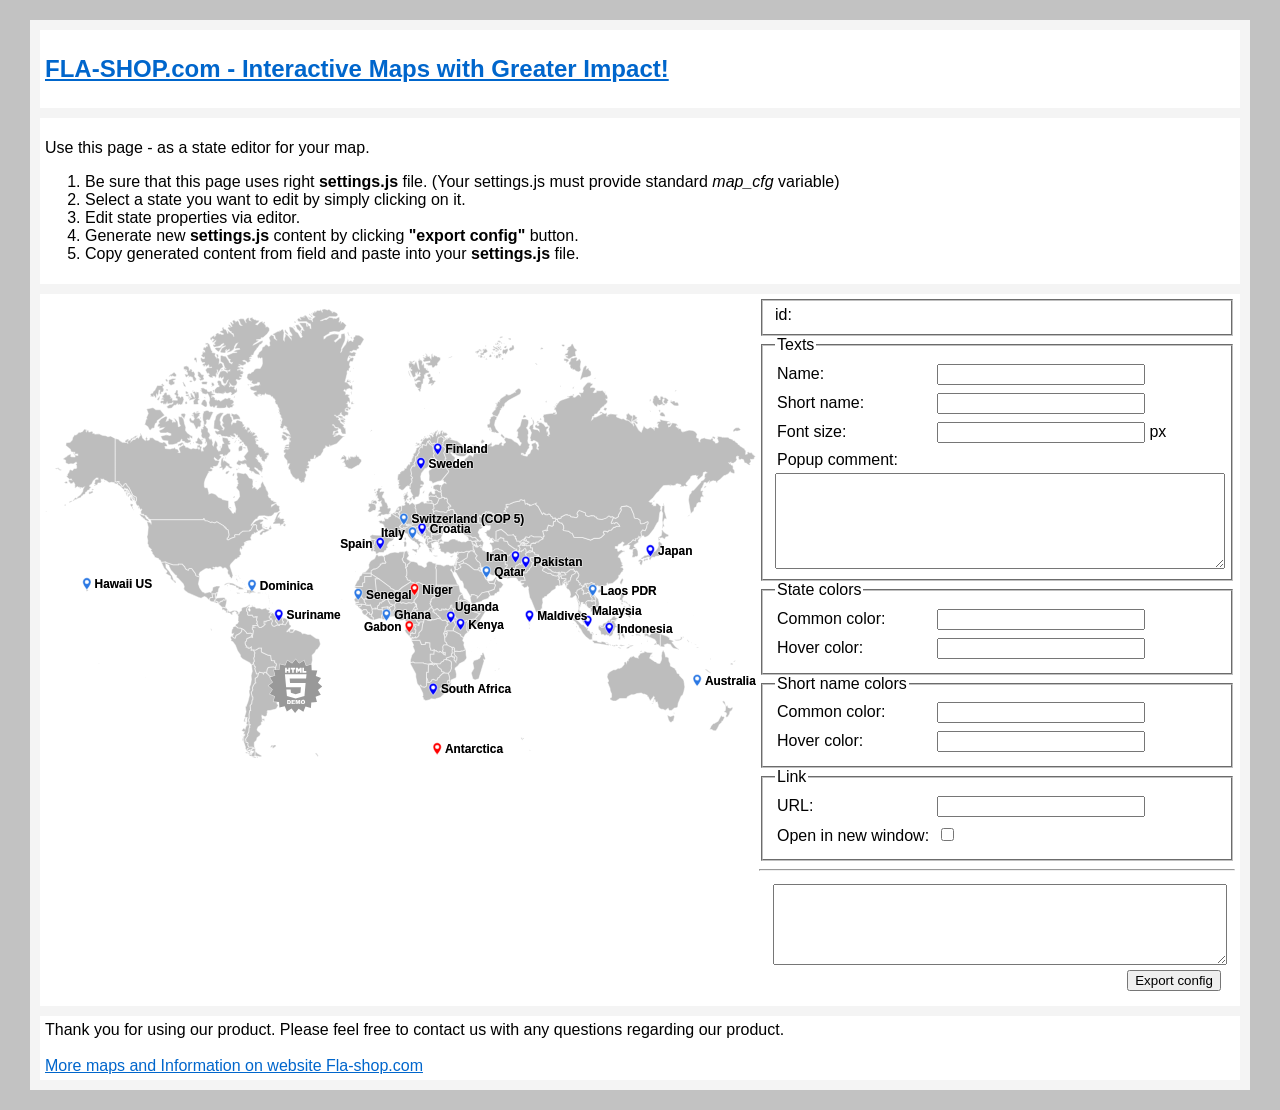
<file: world/tools/states_editor.html>
<!DOCTYPE HTML PUBLIC "-//W3C//DTD HTML 4.01 Transitional//EN"
        "http://www.w3.org/TR/html4/loose.dtd">
<html>
<head>
    <title>States editor for HTML5 map</title>
    <meta http-equiv="content-type" content="text/html; charset=utf-8">
    <script src="../raphael.min.js" type="text/javascript"></script>
    <script src="../map.js" type="text/javascript"></script>
    <script src="../settings.js" type="text/javascript"></script>
    <script src="../paths.js" type="text/javascript"></script>
    <script src="https://code.jquery.com/jquery-1.12.0.min.js" type="text/javascript"></script>
    <script src="http://cdn.html5maps.com/3d_party/farbtastic/1.3u/farbtastic.min.js" type="text/javascript"></script>
    <link href="../map.css" rel="stylesheet" type="text/css">
    <link href="http://cdn.html5maps.com/3d_party/farbtastic/1.3u/farbtastic.css" rel="stylesheet" type="text/css">
    <style type="text/css">
        a:link { color:#06c;  text-decoration:underline; }
        a:visited { color:#06c; text-decoration:underline; }
        a:active { color:#06c; text-decoration:underline; }
        a:hover { color:#147; text-decoration:underline; }
        body { background-color: #c2c2c2; margin: 20px 30px; font-family: arial, Trebuchet MS, sans-serif; }
        #wrapp { background-color: #f4f4f4; padding: 10px; }
        #wrapp > div { background-color: white; margin-top: 10px; padding: 5px; }
        #header { padding: 10px; margin-top: 0 !important; }
        #container { float: left; width: 60%; }
        #tools { float: left; width: 40%; }
        .fm-scale { bottom: 0; }
        .fm-scale a:hover { text-decoration: none; }
        .f2 { float: left; width: 50%; }
        .f3 { float: left; width: 33%; }
        .c { clear: both; }
        label { display: inline-block; margin: 4px 2px; }
        span.title { display: inline-block; width: 160px; }
        fieldset input, fieldset select { width: 200px; }
        fieldset input[type=checkbox] {width: auto; }
        .colorpicker { margin-left: -50px; margin-top: -120px; position: absolute; z-index: 10; }
    </style>
</head>
<body>
<div id="wrapp">
    <div id="header">
        <h2><a href="http://www.fla-shop.com">FLA-SHOP.com - Interactive Maps with Greater Impact!</a></h2>
    </div>
    <div id="instructions">
        <p>Use this page - as a state editor for your map.</p>
        <p>
        <ol>
            <li>Be sure that this page uses right <b>settings.js</b> file. (Your settings.js must provide standard <i>map_cfg</i> variable)</li>
            <li>Select a state you want to edit by simply clicking on it.</li>
            <li>Edit state properties via editor.</li>
            <li>Generate new <b>settings.js</b> content by clicking <b>"export config"</b> button.</li>
            <li>Copy generated content from field and paste into your <b>settings.js</b> file.</li>
        </ol>
        </p>
    </div>
    <div>
        <div id="container"></div>
        <div id="tools">
            <form action="">
                <fieldset>
                    <div>id: <span id="stateID"></span></div>
                </fieldset>
                <fieldset>
                    <legend>Texts</legend>
                    <label><span class="title">Name: </span><input type="text" name="stateName" id="stateName" value=""/></label>
                    <label><span class="title">Short name: </span><input type="text" name="stateShortname" id="stateShortname" value="" /></label>

                    <label><span class="title">Font size: </span><input type="number" name="stateFS" id="stateFS" min="3" max="20"s/> px</label>
                    <br/>
                    <label for="stateComment">Popup comment: </label>
                    <textarea rows="6" cols="10" style="width: 100%" id="stateComment"></textarea>
                </fieldset>
                <fieldset>
                    <legend>State colors</legend>
                    <label><span class="title">Common color: </span><input class="color colorSimple" type="text" name="stateColor" id="stateColor" value="" style="background-color: white"  /><div class="colorpicker"></div></label>
                    <label><span class="title">Hover color: </span><input class="color colorOver" type="text" name="stateColorOver" id="stateColorOver" value="" style="background-color: white"  /><div class="colorpicker"></div></label>
                </fieldset>
                <fieldset>
                    <legend>Short name colors</legend>
                    <label><span class="title">Common color: </span><input class="color colorSimple" type="text" name="stateNameColor" id="stateNameColor" value="" style="background-color: white"  /><div class="colorpicker"></div></label>
                    <label><span class="title">Hover color: </span><input class="color colorOver" type="text" name="stateNameColorOver" id="stateNameColorOver" value="" style="background-color: white"  /><div class="colorpicker"></div></label>
                </fieldset>
                <fieldset>
                    <legend>Link</legend>
                    <label><span class="title">URL: </span><input type="text" name="stateLink" id="stateLink"  /></label>
                    <label><span class="title">Open in new window: </span><input type="checkbox" name="stateLinkNW" id="stateLinkNW"  /></label>
                </fieldset>
                <hr>
            </form>

            <fieldset style="border: none">
                <textarea rows="5" cols="10" style="width: 100%" id="exportResult"></textarea>
                <button type="button" onclick="clearSelection(); $('#exportResult').val(exportConfig());"  style="float: right; margin-top: 5px">Export config</button>
            </fieldset>
        </div>
        <div class="c"></div>
    </div>
    <div id="footer">
        Thank you for using our product.  Please feel free to contact us with any questions regarding our product.
        <br>
        <br>
        <a href="http://www.fla-shop.com">More maps and Information on website Fla-shop.com</a>
    </div>
</div>
<script type="text/javascript">
    var toOverride = {
        mapWidth: 0,
        shadowAllow: false,
        zoomEnable: false,
        ignoreLinks: true
    };
    var toStore = {};
    for (var p in toOverride) if (toOverride.hasOwnProperty(p)) {
        toStore[p] = map_cfg[p];
        map_cfg[p] = toOverride[p];
    }
    var map = new FlaMap(map_cfg);
    var sID = $('#stateID');
    var sN = $('#stateName');
    var sSN = $('#stateShortname');
    var sC  = $('#stateColor');
    var sCO = $('#stateColorOver');
    var sNC  = $('#stateNameColor');
    var sNCO = $('#stateNameColorOver');
    var sCmt = $('#stateComment');
    var sFS  = $('#stateFS');
    var sU = $('#stateLink');
    var sUNW = $('#stateLinkNW');

    var slctd = null;
    function clearSelection() {
        $('form')[0].reset();
        $('form input.color').css('backgroundColor', '');
        sID.html('');
        $('form input[type=button]').attr('disabled', 'disabled');
        map.setStateAttr(slctd, {
            'borderColor':null,
            'borderColorOver': null
        });
        slctd = null;
    }
    function selectState(sid) {
        sID.html(sid);
        slctd = sid;
        sN.val(map.fetchStateAttr(sid, 'name'));
        sSN.val(map.fetchStateAttr(sid, 'shortname'));
        sCmt.val(map.fetchStateAttr(sid, 'comment'));
        sC.val(map.fetchStateAttr(sid, 'color')).css('backgroundColor', sC.val());
        sCO.val(map.fetchStateAttr(sid, 'colorOver')).css('backgroundColor', sCO.val());
        sNC.val(map.fetchStateAttr(sid, 'nameColor')).css('backgroundColor', sNC.val());
        sNCO.val(map.fetchStateAttr(sid, 'nameColorOver')).css('backgroundColor', sNCO.val());
        sFS.val(parseInt(map.fetchStateAttr(sid, 'nameFontSize')));
        sU.val(map.fetchStateAttr(sid, 'link'));
        sUNW.prop('checked', map.fetchStateAttr(sid, 'isNewWindow') ? 'checked' : false);
        $('form input[type=button]').attr('disabled', false);
    }

    map.drawOnDomReady('container', function(){
        map.on('click', function(ev, sid, map){
            if (slctd != sid) {
                applyChanges();
                clearSelection();
                if (sid && map.mapConfig.map_data[sid]) {
                    selectState(sid);
                }
            }
        });

        clearSelection();
        $('form fieldset input, form fieldset select, form fieldset textarea')
                .on('change', applyChanges)
                .on('blur', applyChanges);
    });

    function applyChanges() {
        if (slctd) {
            var cfg = {
                name: sN.val(),
                shortname: sSN.val(),
                comment: sCmt.val(),
                color: sC.val() ? sC.val() : null,
                colorOver: sCO.val() ? sCO.val() : null,
                nameColor: sNC.val() ? sNC.val() : null,
                nameColorOver: sNCO.val() ? sNCO.val() : null,
                link: sU.val() ? sU.val() : null,
                isNewWindow: sU.val() ? (sUNW.prop('checked') ? true : false) : null
            };
            if (parseInt(sFS.val()))
                cfg.nameFontSize = parseInt(sFS.val())+'px';
            else
                cfg.nameFontSize = null;
            map.setStateAttr(slctd, cfg);
        }
    }

    function exportConfig() {
        if ( ! JSON)
            return 'This browser doesn\'t support JSON serialization API';
        var r = {}, p = null;
        for (p in map_cfg) if (map_cfg.hasOwnProperty(p)) {
            r[p] = map.mapConfig[p];
        }
        for (p in toStore) if (toStore.hasOwnProperty(p)) {
            r[p] = toStore[p];
        }
        return 'var map_cfg = '+JSON.stringify(r, null, 4);
    }

    $('.color~.colorpicker').each(function(){
        var me = this;

        $(this).farbtastic(function(color){
            var textColor = this.hsl[2] > 0.5 ? '#000' : '#fff';

            $(me).prev().css({
                background: color,
                color: textColor
            }).val(color);

        });

        $.farbtastic(this).setColor($(this).prev().val());

        $($(this).prev()[0]).bind('change', function(){
            $.farbtastic(me).setColor(this.value);
        });

        $(this).hide();
        $(this).prev().bind('focus', function(){
            $(this).next().fadeIn();
        });
        $(this).prev().bind('blur', function(){
            $(this).next().fadeOut();
        });
    });
    setInterval(function() {
        if (slctd) {
            var c = map.fetchStateAttr(slctd, 'borderColor');
            map.setStateAttr(slctd, {
                'borderColor': c == 'red' ? null : 'red',
                'borderColorOver': c == 'red' ? null : 'red'
            });
        }
    }, 500)
</script>
</body>
</html>
</file>
<file: map.css>
.fm-map-container svg {
	z-index: 1;
	-webkit-user-select: none; /* webkit (safari, chrome) browsers */
	-moz-user-select: none; /* mozilla browsers */
	-khtml-user-select: none; /* webkit (konqueror) browsers */
	-ms-user-select: none; /* IE10+ */
}
.fm-tooltip {
	display: none;
	position: absolute;
	z-index: 3;
	min-width: 200px;
}
.fm-tooltip-image {
	white-space: nowrap;
}
.fm-tooltip-image img {
	max-width: none;
}
.fm-tooltip-comment {
	font-size: 11px;
	font-family: arial;
	color: #000000;
}
.fm-tooltip-frame {
	background-color: #fff;
	border: 2px solid #bbb;
	border-radius: 10px;
	padding: 5px;
	opacity: .99;
	max-width: 350px;
	min-width: 200px;
	border-collapse: separate;
	margin-bottom: 0 !important;
	line-height: 1.4;
	vertical-align: top;
	table-layout: auto;
}
.fm-tooltip-frame td {
	background-color:inherit;
	border: none;
	padding: 5px;
	vertical-align: top;
	margin: 0;
}
.fm-tooltip-name {
 	color: #000;
	text-shadow: -1px 0 white, 0 1px white, 1px 0 white, 0 -1px white;
 	font-size: 20px;
	font-weight:bold;
	padding: 5px;
	font-family: arial;
	line-height: 1;
}
.fm-tooltip-x {
	color: #444;
	font: 12px/100% arial, sans-serif;
	position: relative;
	text-decoration: none;
	text-shadow: 0 1px 0 #fff;
	z-index: 5;
	visibility: hidden;
	cursor: pointer;
	margin: -5px -5px 5px 5px;
	border-bottom: none !important;
	float: right;
}
.fm-tooltip-x img {
	width: 12px !important;
	padding:0 !important;
	margin:0 !important;
	border:0 !important; 
}
.fm-tooltip-x.fm-frozen-x {
	visibility: visible;
}
.fm-tooltip-x.fm-mobile-x {
	visibility: visible;
}

.fm-scale {
	float: left;
	position: absolute;
	left: 0px;
	bottom: 0px;
	z-index: 2;
	margin: 10px;
	-webkit-user-select: none; /* webkit (safari, chrome) browsers */
	-moz-user-select: none; /* mozilla browsers */
	-khtml-user-select: none; /* webkit (konqueror) browsers */
	-ms-user-select: none; /* IE10+ */
}
.fm-scale div {
	float: left;
}
.fm-scale a {
	display: block;
	float: left;
	font-size: 31px;
	font-weight: bold;
	line-height: 38px;
	text-align: center;
	cursor: pointer;
	color: #333;
	width: 41px;
	height: 37px;
	padding-top: 1px;
	border: 1px solid #e8e8e8;
	border-bottom: 1px solid #bbb;
	text-decoration: none;
	margin-right: 3px;
	border-radius: 2px;
	background: #fff;
}
.fm-scale a:hover {
	color: #186ba3;
}
.fm-scale a.fm-inactive {
	cursor: default;
	color: #cdcdcd;
}
.fm-scale-display {
	clear: both;
	position: relative;
	left: 0px;
	z-index: 10;
	width: 100%;
	height: 1px;
	bottom: 0px;
	margin-bottom: 5px;
	background-color: #e8e8e8;
}
.fm-scale-display div {
	background-color: #237cbd;
	height: 1px;
	-webkit-transition: width ease-in-out .2s;
	transition: width ease-in-out .2s;
}

.fm-scale-buttons {
	clear: both;
}

.fm-no-events {
    pointer-events: none;
}

@media (max-width: 768px) {
	.fm-mobile-fixed .fm-tooltip-frame {
		max-width: 100%;
		width: 100%;
	}
	.fm-mobile-fixed .fm-tooltip-comment {
		width: 100%;
	}
	.fm-scale a { 
		width: 31px;
		height: 27px;
		font-size: 21px;
		line-height: 28px;
	}
}
</file>
<file: world/map.css>
.fm-map-container svg {
	z-index: 1;
	-webkit-user-select: none; /* webkit (safari, chrome) browsers */
	-moz-user-select: none; /* mozilla browsers */
	-khtml-user-select: none; /* webkit (konqueror) browsers */
	-ms-user-select: none; /* IE10+ */
}
.fm-tooltip {
	display: none;
	position: absolute;
	z-index: 3;
	min-width: 200px;
}
.fm-tooltip-image {
	white-space: nowrap;
}
.fm-tooltip-image img {
	max-width: none;
}
.fm-tooltip-comment {
	font-size: 11px;
	font-family: arial;
	color: #000000;
}
.fm-tooltip-frame {
	background-color: #fff;
	border: 2px solid #bbb;
	border-radius: 10px;
	padding: 5px;
	opacity: .99;
	max-width: 350px;
	min-width: 200px;
	border-collapse: separate;
	margin-bottom: 0 !important;
	line-height: 1.4;
	vertical-align: top;
	table-layout: auto;
}
.fm-tooltip-frame td {
	background-color:inherit;
	border: none;
	padding: 5px;
	vertical-align: top;
	margin: 0;
}
.fm-tooltip-name {
 	color: #000;
	text-shadow: -1px 0 white, 0 1px white, 1px 0 white, 0 -1px white;
 	font-size: 20px;
	font-weight:bold;
	padding: 5px;
	font-family: arial;
	line-height: 1;
}
.fm-tooltip-x {
	color: #444;
	font: 12px/100% arial, sans-serif;
	position: relative;
	text-decoration: none;
	text-shadow: 0 1px 0 #fff;
	z-index: 5;
	visibility: hidden;
	cursor: pointer;
	margin: -5px -5px 5px 5px;
	border-bottom: none !important;
	float: right;
}
.fm-tooltip-x img {
	width: 12px !important;
	padding:0 !important;
	margin:0 !important;
	border:0 !important; 
}
.fm-tooltip-x.fm-frozen-x {
	visibility: visible;
}
.fm-tooltip-x.fm-mobile-x {
	visibility: visible;
}

.fm-scale {
	float: left;
	position: absolute;
	left: 0px;
	bottom: 0px;
	z-index: 2;
	margin: 10px;
	-webkit-user-select: none; /* webkit (safari, chrome) browsers */
	-moz-user-select: none; /* mozilla browsers */
	-khtml-user-select: none; /* webkit (konqueror) browsers */
	-ms-user-select: none; /* IE10+ */
}
.fm-scale div {
	float: left;
}
.fm-scale a {
	display: block;
	float: left;
	font-size: 31px;
	font-weight: bold;
	line-height: 38px;
	text-align: center;
	cursor: pointer;
	color: #333;
	width: 41px;
	height: 37px;
	padding-top: 1px;
	border: 1px solid #e8e8e8;
	border-bottom: 1px solid #bbb;
	text-decoration: none;
	margin-right: 3px;
	border-radius: 2px;
	background: #fff;
}
.fm-scale a:hover {
	color: #186ba3;
}
.fm-scale a.fm-inactive {
	cursor: default;
	color: #cdcdcd;
}
.fm-scale-display {
	clear: both;
	position: relative;
	left: 0px;
	z-index: 10;
	width: 100%;
	height: 1px;
	bottom: 0px;
	margin-bottom: 5px;
	background-color: #e8e8e8;
}
.fm-scale-display div {
	background-color: #237cbd;
	height: 1px;
	-webkit-transition: width ease-in-out .2s;
	transition: width ease-in-out .2s;
}

.fm-scale-buttons {
	clear: both;
}

.fm-no-events {
    pointer-events: none;
}

@media (max-width: 768px) {
	.fm-mobile-fixed .fm-tooltip-frame {
		max-width: 100%;
		width: 100%;
	}
	.fm-mobile-fixed .fm-tooltip-comment {
		width: 100%;
	}
	.fm-scale a { 
		width: 31px;
		height: 27px;
		font-size: 21px;
		line-height: 28px;
	}
}
</file>
